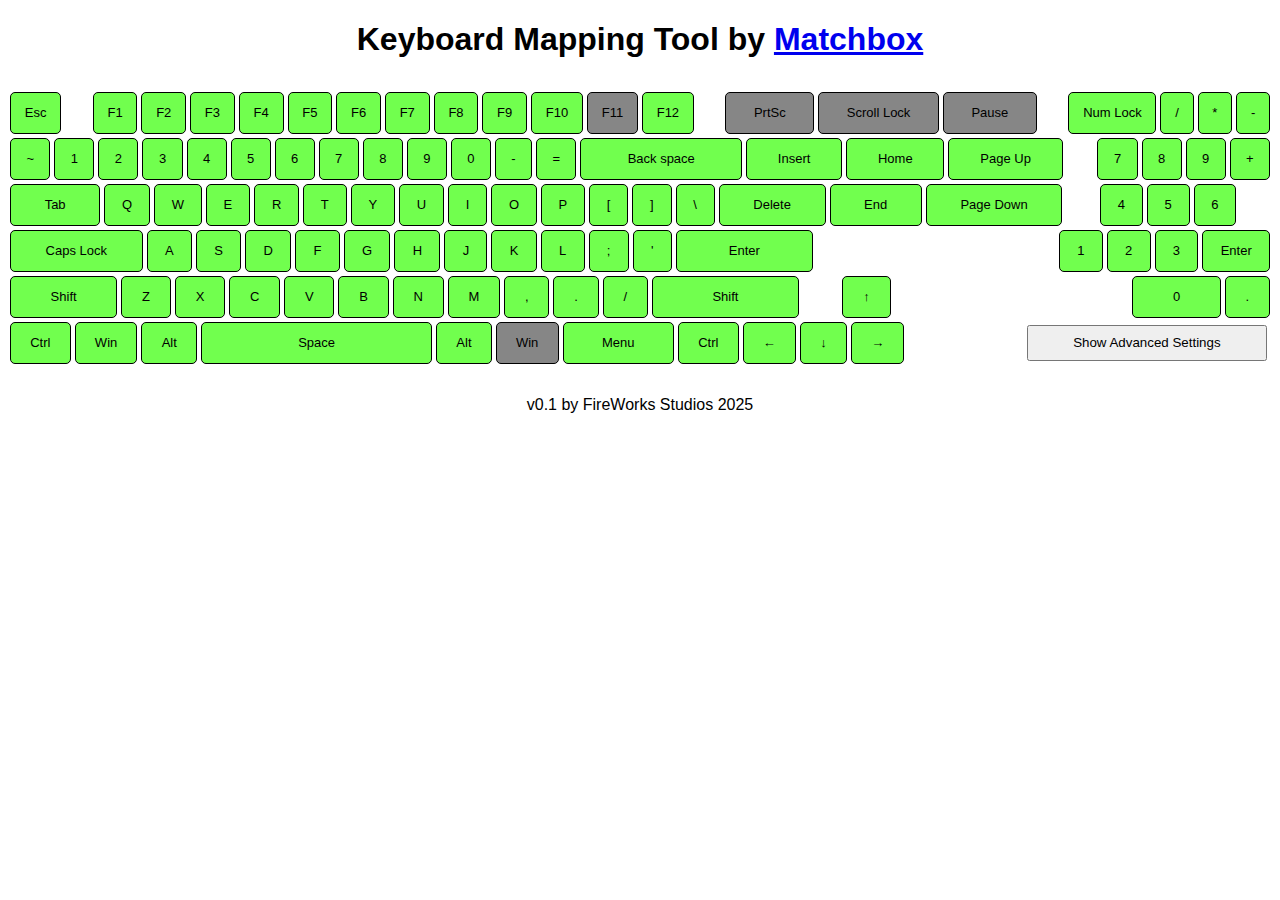
<file: Software/MappingHelper/index.html>
<!DOCTYPE html>
<html lang="en">
<head>
    <meta charset="UTF-8">
    <meta name="viewport" content="width=device-width, initial-scale=1.0">
    <title>Keyboard Mapping Helper v0.1</title>
    <link rel="stylesheet" href="css/styles.css">
</head>
<body>
    <header>
        <h1>Keyboard Mapping Tool by <a href="https://fireworks-studios.gitbook.io/fireworks-studios" target="_blank">Matchbox</a></h1>
    </header>
    <main>
        <section class="sticky-container">
            <div class="keyboard-model-container hidden" id="keyboardModelContainer">
                <label for="keyboardModel">Keyboard model:</label>
                <input type="text" id="keyboardModel" placeholder="keyboard model" value="Dell KB216t"> <br>
                <label for="numberInput">Number of pins on keyboard PCB:</label>
                <input type="number" id="numberInput" min="1" onkeydown="if(event.key === 'Enter') generateTable()" value="28"> <br>
                <button type="button" onclick="generateTable()">Generate table</button>
                <button type="button" id="exportButton">Export</button>
                <button type="button" id="loadButton">Load</button>
                <div id="buttonContainer"></div>
                <div id="textInputContainer"></div>
            </div>
            <div class="mini-keyboard">
                <div class="row">
                    <div class="key" id="Escape">Esc</div>
                    <div class="placeholder"></div>
                    <div class="key" id="F1">F1</div>
                    <div class="key" id="F2">F2</div>
                    <div class="key" id="F3">F3</div>
                    <div class="key" id="F4">F4</div>
                    <div class="key" id="F5">F5</div>
                    <div class="key" id="F6">F6</div>
                    <div class="key" id="F7">F7</div>
                    <div class="key" id="F8">F8</div>
                    <div class="key" id="F9">F9</div>
                    <div class="key" id="F10">F10</div>
                    <div class="key" id="F11">F11</div>
                    <div class="key" id="F12">F12</div>
                    <div class="placeholder"></div>
                    <div class="key wide" id="PrintScreen">PrtSc</div>
                    <div class="key wide" id="ScrollLock">Scroll Lock</div>
                    <div class="key wide" id="Pause">Pause</div>
                    <div class="placeholder"></div>
                    <div class="key" id="NumLock">Num Lock</div>
                    <div class="key" id="NumpadDivide">/</div>
                    <div class="key" id="NumpadMultiply">*</div>
                    <div class="key" id="NumpadSubtract">-</div>
                </div>
                <div class="row">
                    <div class="key" id="Backquote">~</div>
                    <div class="key" id="Digit1">1</div>
                    <div class="key" id="Digit2">2</div>
                    <div class="key" id="Digit3">3</div>
                    <div class="key" id="Digit4">4</div>
                    <div class="key" id="Digit5">5</div>
                    <div class="key" id="Digit6">6</div>
                    <div class="key" id="Digit7">7</div>
                    <div class="key" id="Digit8">8</div>
                    <div class="key" id="Digit9">9</div>
                    <div class="key" id="Digit0">0</div>
                    <div class="key" id="Minus">-</div>
                    <div class="key" id="Equal">=</div>
                    <div class="key extra-wide" id="Backspace">Back space</div>
                    <div class="key wide" id="Insert">Insert</div>
                    <div class="key wide" id="Home">Home</div>
                    <div class="key wide" id="PageUp">Page Up</div>
                    <div class="placeholder"></div>
                    <div class="key" id="Numpad7">7</div>
                    <div class="key" id="Numpad8">8</div>
                    <div class="key" id="Numpad9">9</div>
                    <div class="key tall" id="NumpadAdd">+</div>
                </div>
                <div class="row">
                    <div class="key wide" id="Tab">Tab</div>
                    <div class="key" id="KeyQ">Q</div>
                    <div class="key" id="KeyW">W</div>
                    <div class="key" id="KeyE">E</div>
                    <div class="key" id="KeyR">R</div>
                    <div class="key" id="KeyT">T</div>
                    <div class="key" id="KeyY">Y</div>
                    <div class="key" id="KeyU">U</div>
                    <div class="key" id="KeyI">I</div>
                    <div class="key" id="KeyO">O</div>
                    <div class="key" id="KeyP">P</div>
                    <div class="key" id="BracketLeft">[</div>
                    <div class="key" id="BracketRight">]</div>
                    <div class="key" id="Backslash">\</div>
                    <div class="key wide" id="Delete">Delete</div>
                    <div class="key wide" id="End">End</div>
                    <div class="key wide" id="PageDown">Page Down</div>
                    <div class="placeholder"></div>
                    <div class="key" id="Numpad4">4</div>
                    <div class="key" id="Numpad5">5</div>
                    <div class="key" id="Numpad6">6</div>
                    <div class="placeholder"></div>
                </div>
                <div class="row">
                    <div class="key wide" id="CapsLock">Caps Lock</div>
                    <div class="key" id="KeyA">A</div>
                    <div class="key" id="KeyS">S</div>
                    <div class="key" id="KeyD">D</div>
                    <div class="key" id="KeyF">F</div>
                    <div class="key" id="KeyG">G</div>
                    <div class="key" id="KeyH">H</div>
                    <div class="key" id="KeyJ">J</div>
                    <div class="key" id="KeyK">K</div>
                    <div class="key" id="KeyL">L</div>
                    <div class="key" id="Semicolon">;</div>
                    <div class="key" id="Quote">'</div>
                    <div class="key extra-wide" id="Enter">Enter</div>
                    <div class="placeholder"></div>
                    <div class="placeholder"></div>
                    <div class="placeholder space"></div>
                    <div class="key" id="Numpad1">1</div>
                    <div class="key" id="Numpad2">2</div>
                    <div class="key" id="Numpad3">3</div>
                    <div class="key" id="NumpadEnter">Enter</div>
                </div>
                <div class="row">
                    <div class="key wide" id="ShiftLeft">Shift</div>
                    <div class="key" id="KeyZ">Z</div>
                    <div class="key" id="KeyX">X</div>
                    <div class="key" id="KeyC">C</div>
                    <div class="key" id="KeyV">V</div>
                    <div class="key" id="KeyB">B</div>
                    <div class="key" id="KeyN">N</div>
                    <div class="key" id="KeyM">M</div>
                    <div class="key" id="Comma">,</div>
                    <div class="key" id="Period">.</div>
                    <div class="key" id="Slash">/</div>
                    <div class="key extra-wide" id="ShiftRight">Shift</div>
                    <div class="placeholder"></div>
                    <div class="key" id="ArrowUp">↑</div>
                    <div class="placeholder"></div>
                    <div class="placeholder space"></div>
                    <div class="key wide" id="Numpad0">0</div>
                    <div class="key" id="NumpadDecimal">.</div>
                </div>
                <div class="row">
                    <div class="key" id="ControlLeft">Ctrl</div>
                    <div class="key" id="MetaLeft">Win</div>
                    <div class="key" id="AltLeft">Alt</div>
                    <div class="key space" id="Space">Space</div>
                    <div class="key" id="AltRight">Alt</div>
                    <div class="key" id="MetaRight">Win</div>
                    <div class="key wide" id="ContextMenu">Menu</div>
                    <div class="key" id="ControlRight">Ctrl</div>
                    <div class="key" id="ArrowLeft">←</div>
                    <div class="key" id="ArrowDown">↓</div>
                    <div class="key" id="ArrowRight">→</div>
                    <div class="placeholder"></div>
                    <div class="placeholder"></div>
                    <div class="placeholder"></div>
                    <button class="advancedSettingsToggle" id="advancedSettingsToggle">Show Advanced Settings</button>
                </div>
            </div>
        </section>
        <section id="tableSection" class="hidden">
            <div id="tableContainer"></div>
        </section>
    </main>
    <footer>
        <p>v0.1 by FireWorks Studios 2025</p>
    </footer>
    <script src="js/scripts.js"></script>
</body>
</html>
</file>
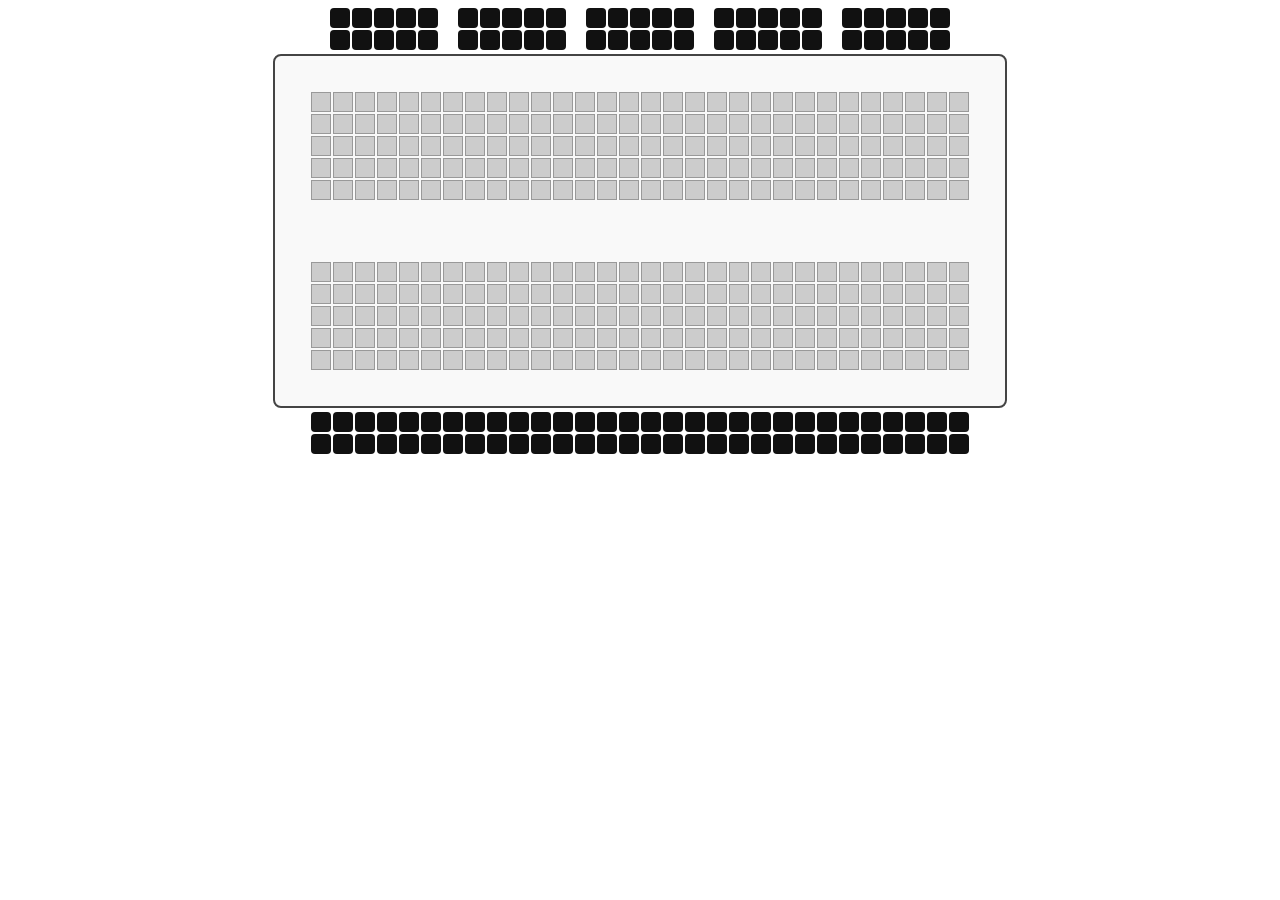
<file: Software/WiringHelper/index.html>
<!DOCTYPE html>
<html>
<head>
    <meta charset="UTF-8" />
    <title>title</title>
    <style>
        .grid {
            display: grid;
            grid-template-columns: repeat(30, 20px);
            grid-template-rows: repeat(5, 20px);
            gap: 2px;
            margin: 20px;
        }
        .square {
            width: 20px;
            height: 20px;
            background: #ccc;
            border: 1px solid #999;
            box-sizing: border-box;
        }
    </style>
</head>
<body>
    <div style="display: flex; flex-direction: column; align-items: center;">
        <!-- 5 black 2x5 grids of squares, spaced by 2 units -->
        <div id="header-grids" style="display: flex; gap: 20px; margin-bottom: 4px;">
            <!-- Grids will be generated by JavaScript -->
        </div>
        <div style="display: inline-block; padding: 16px; border: 2px solid #444; border-radius: 8px; background: #f9f9f9;">
            <div class="grid" id="grid1">
                <!-- First grid squares will be generated by JavaScript -->
            </div>
            <div style="height: 22px;"></div> <!-- 1 square gap -->
            <div class="grid" id="grid2">
                <!-- Second grid squares will be generated by JavaScript -->
            </div>
        </div>
        <div id="bottom-black-rows" style="margin-top: 4px;">
            <!-- Bottom 2 rows of 30 black squares will be generated by JavaScript -->
        </div>
    </div>
    <script>
        // Generate the 5 header grids (2x5 black squares)
        function createHeaderGrids(container) {
            for (let g = 0; g < 5; g++) {
                const grid = document.createElement('div');
                grid.style.display = 'grid';
                grid.style.gridTemplateColumns = 'repeat(5, 20px)';
                grid.style.gridTemplateRows = 'repeat(2, 20px)';
                grid.style.gap = '2px';
                for (let i = 0; i < 10; i++) {
                    const square = document.createElement('div');
                    square.style.width = '20px';
                    square.style.height = '20px';
                    square.style.background = '#111';
                    square.style.borderRadius = '4px';
                    grid.appendChild(square);
                }
                container.appendChild(grid);
            }
        }

        function createGrid(gridElement) {
            for (let row = 0; row < 5; row++) {
                for (let col = 0; col < 30; col++) {
                    const square = document.createElement('div');
                    square.className = 'square';
                    gridElement.appendChild(square);
                }
            }
        }
        function createBottomBlackRows(container) {
            for (let row = 0; row < 2; row++) {
                const rowDiv = document.createElement('div');
                rowDiv.style.display = 'grid';
                rowDiv.style.gridTemplateColumns = 'repeat(30, 20px)';
                rowDiv.style.gap = '2px';
                rowDiv.style.marginBottom = '2px';
                for (let col = 0; col < 30; col++) {
                    const square = document.createElement('div');
                    square.style.width = '20px';
                    square.style.height = '20px';
                    square.style.background = '#111';
                    square.style.borderRadius = '4px';
                    rowDiv.appendChild(square);
                }
                container.appendChild(rowDiv);
            }
        }

        createHeaderGrids(document.getElementById('header-grids'));
        createGrid(document.getElementById('grid1'));
        createGrid(document.getElementById('grid2'));
        createBottomBlackRows(document.getElementById('bottom-black-rows'));
    </script>
</body>
</html>
</file>
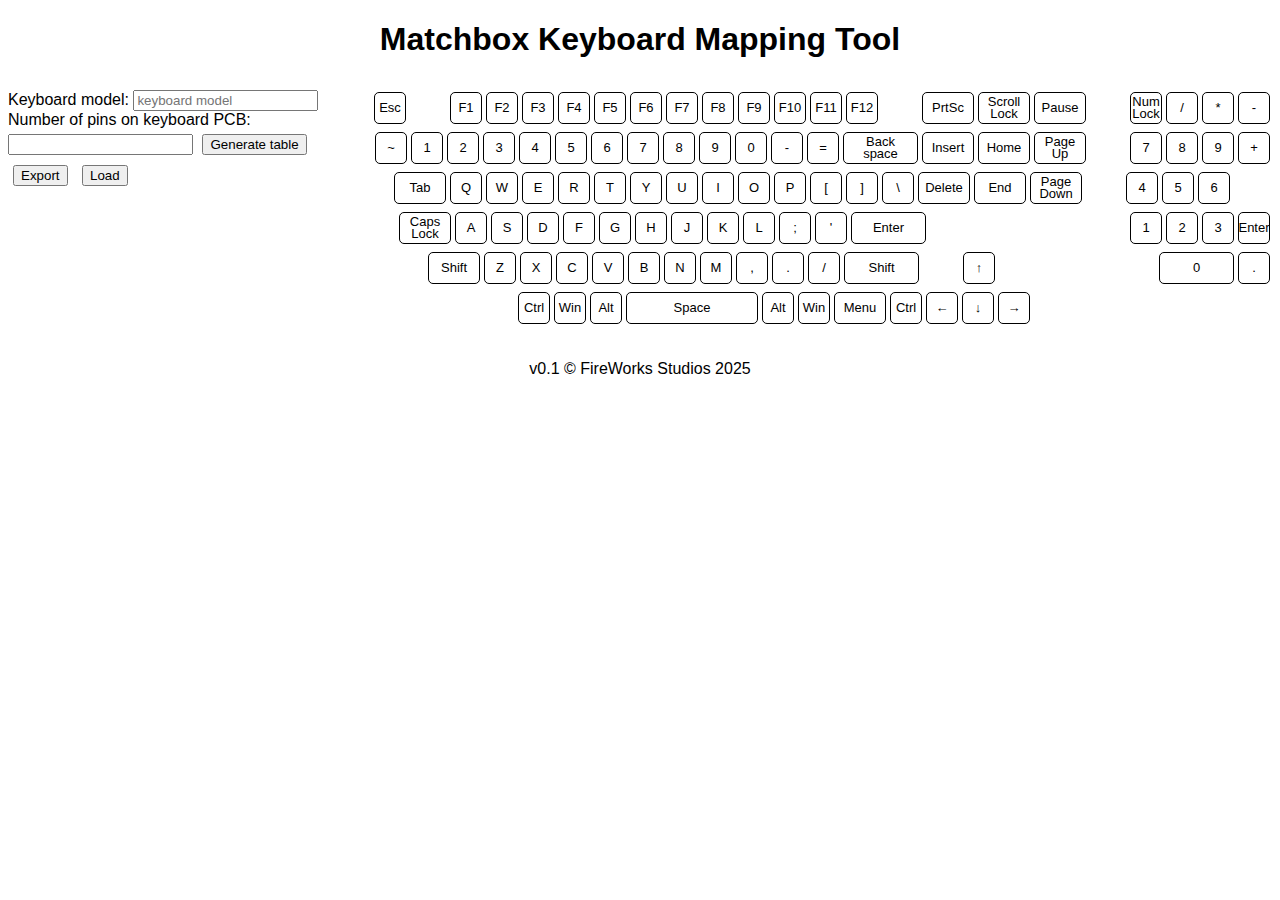
<file: Software/MappingHelper/MappingHelper/index.html>
<!DOCTYPE html>
<html lang="en">
<head>
    <meta charset="UTF-8">
    <meta name="viewport" content="width=device-width, initial-scale=1.0">
    <title>Mapping Helper</title>
    <link rel="stylesheet" href="css/styles.css">
</head>
<body>
    <header>
        <h1>Matchbox Keyboard Mapping Tool</h1>
    </header>
    <main>
        <section class="sticky-container">
            <div class="keyboard-model-container">
                <label for="keyboardModel">Keyboard model:</label>
                <input type="text" id="keyboardModel" placeholder="keyboard model"> <br>
                <label for="numberInput">Number of pins on keyboard PCB:</label>
                <input type="number" id="numberInput" min="1" onkeydown="if(event.key === 'Enter') generateTable()">
                <button type="button" onclick="generateTable()">Generate table</button>
                <button type="button" id="exportButton">Export</button>
                <button type="button" id="loadButton">Load</button>
                <div id="buttonContainer"></div>
                <div id="textInputContainer"></div>
            </div>
            <div class="mini-keyboard">
                <div class="row">
                    <div class="key" id="Escape">Esc</div>
                    <div class="placeholder"></div>
                    <div class="key" id="F1">F1</div>
                    <div class="key" id="F2">F2</div>
                    <div class="key" id="F3">F3</div>
                    <div class="key" id="F4">F4</div>
                    <div class="key" id="F5">F5</div>
                    <div class="key" id="F6">F6</div>
                    <div class="key" id="F7">F7</div>
                    <div class="key" id="F8">F8</div>
                    <div class="key" id="F9">F9</div>
                    <div class="key" id="F10">F10</div>
                    <div class="key" id="F11">F11</div>
                    <div class="key" id="F12">F12</div>
                    <div class="placeholder"></div>
                    <div class="key wide" id="PrintScreen">PrtSc</div>
                    <div class="key wide" id="ScrollLock">Scroll Lock</div>
                    <div class="key wide" id="Pause">Pause</div>
                    <div class="placeholder"></div>
                    <div class="key" id="NumLock">Num Lock</div>
                    <div class="key" id="NumpadDivide">/</div>
                    <div class="key" id="NumpadMultiply">*</div>
                    <div class="key" id="NumpadSubtract">-</div>
                </div>
                <div class="row">
                    <div class="key" id="Backquote">~</div>
                    <div class="key" id="Digit1">1</div>
                    <div class="key" id="Digit2">2</div>
                    <div class="key" id="Digit3">3</div>
                    <div class="key" id="Digit4">4</div>
                    <div class="key" id="Digit5">5</div>
                    <div class="key" id="Digit6">6</div>
                    <div class="key" id="Digit7">7</div>
                    <div class="key" id="Digit8">8</div>
                    <div class="key" id="Digit9">9</div>
                    <div class="key" id="Digit0">0</div>
                    <div class="key" id="Minus">-</div>
                    <div class="key" id="Equal">=</div>
                    <div class="key extra-wide" id="Backspace">Back space</div>
                    <div class="key wide" id="Insert">Insert</div>
                    <div class="key wide" id="Home">Home</div>
                    <div class="key wide" id="PageUp">Page Up</div>
                    <div class="placeholder"></div>
                    <div class="key" id="Numpad7">7</div>
                    <div class="key" id="Numpad8">8</div>
                    <div class="key" id="Numpad9">9</div>
                    <div class="key tall" id="NumpadAdd">+</div>
                </div>
                <div class="row">
                    <div class="key wide" id="Tab">Tab</div>
                    <div class="key" id="KeyQ">Q</div>
                    <div class="key" id="KeyW">W</div>
                    <div class="key" id="KeyE">E</div>
                    <div class="key" id="KeyR">R</div>
                    <div class="key" id="KeyT">T</div>
                    <div class="key" id="KeyY">Y</div>
                    <div class="key" id="KeyU">U</div>
                    <div class="key" id="KeyI">I</div>
                    <div class="key" id="KeyO">O</div>
                    <div class="key" id="KeyP">P</div>
                    <div class="key" id="BracketLeft">[</div>
                    <div class="key" id="BracketRight">]</div>
                    <div class="key" id="Backslash">\</div>
                    <div class="key wide" id="Delete">Delete</div>
                    <div class="key wide" id="End">End</div>
                    <div class="key wide" id="PageDown">Page Down</div>
                    <div class="placeholder"></div>
                    <div class="key" id="Numpad4">4</div>
                    <div class="key" id="Numpad5">5</div>
                    <div class="key" id="Numpad6">6</div>
                    <div class="placeholder"></div>
                </div>
                <div class="row">
                    <div class="key wide" id="CapsLock">Caps Lock</div>
                    <div class="key" id="KeyA">A</div>
                    <div class="key" id="KeyS">S</div>
                    <div class="key" id="KeyD">D</div>
                    <div class="key" id="KeyF">F</div>
                    <div class="key" id="KeyG">G</div>
                    <div class="key" id="KeyH">H</div>
                    <div class="key" id="KeyJ">J</div>
                    <div class="key" id="KeyK">K</div>
                    <div class="key" id="KeyL">L</div>
                    <div class="key" id="Semicolon">;</div>
                    <div class="key" id="Quote">'</div>
                    <div class="key extra-wide" id="Enter">Enter</div>
                    <div class="placeholder"></div>
                    <div class="placeholder"></div>
                    <div class="placeholder space"></div>
                    <div class="key" id="Numpad1">1</div>
                    <div class="key" id="Numpad2">2</div>
                    <div class="key" id="Numpad3">3</div>
                    <div class="key" id="NumpadEnter">Enter</div>
                </div>
                <div class="row">
                    <div class="key wide" id="ShiftLeft">Shift</div>
                    <div class="key" id="KeyZ">Z</div>
                    <div class="key" id="KeyX">X</div>
                    <div class="key" id="KeyC">C</div>
                    <div class="key" id="KeyV">V</div>
                    <div class="key" id="KeyB">B</div>
                    <div class="key" id="KeyN">N</div>
                    <div class="key" id="KeyM">M</div>
                    <div class="key" id="Comma">,</div>
                    <div class="key" id="Period">.</div>
                    <div class="key" id="Slash">/</div>
                    <div class="key extra-wide" id="ShiftRight">Shift</div>
                    <div class="placeholder"></div>
                    <div class="key" id="ArrowUp">↑</div>
                    <div class="placeholder"></div>
                    <div class="placeholder space"></div>
                    <div class="key extra-wide" id="Numpad0">0</div>
                    <div class="key" id="NumpadDecimal">.</div>
                </div>
                <div class="row">
                    <div class="key" id="ControlLeft">Ctrl</div>
                    <div class="key" id="MetaLeft">Win</div>
                    <div class="key" id="AltLeft">Alt</div>
                    <div class="key space" id="Space">Space</div>
                    <div class="key" id="AltRight">Alt</div>
                    <div class="key" id="MetaRight">Win</div>
                    <div class="key wide" id="ContextMenu">Menu</div>
                    <div class="key" id="ControlRight">Ctrl</div>
                    <div class="key" id="ArrowLeft">←</div>
                    <div class="key" id="ArrowDown">↓</div>
                    <div class="key" id="ArrowRight">→</div>
                    <div class="placeholder"></div>
                    <div class="placeholder"></div>
                    <div class="placeholder"></div>
                    <div class="placeholder space"></div>
                </div>
            </div>
        </section>
        <section>
            <div id="tableContainer"></div>
        </section>
    </main>
    <footer>
        <p>v0.1 &copy; FireWorks Studios 2025</p>
    </footer>
    <script src="js/scripts.js"></script>
</body>
</html>
</file>
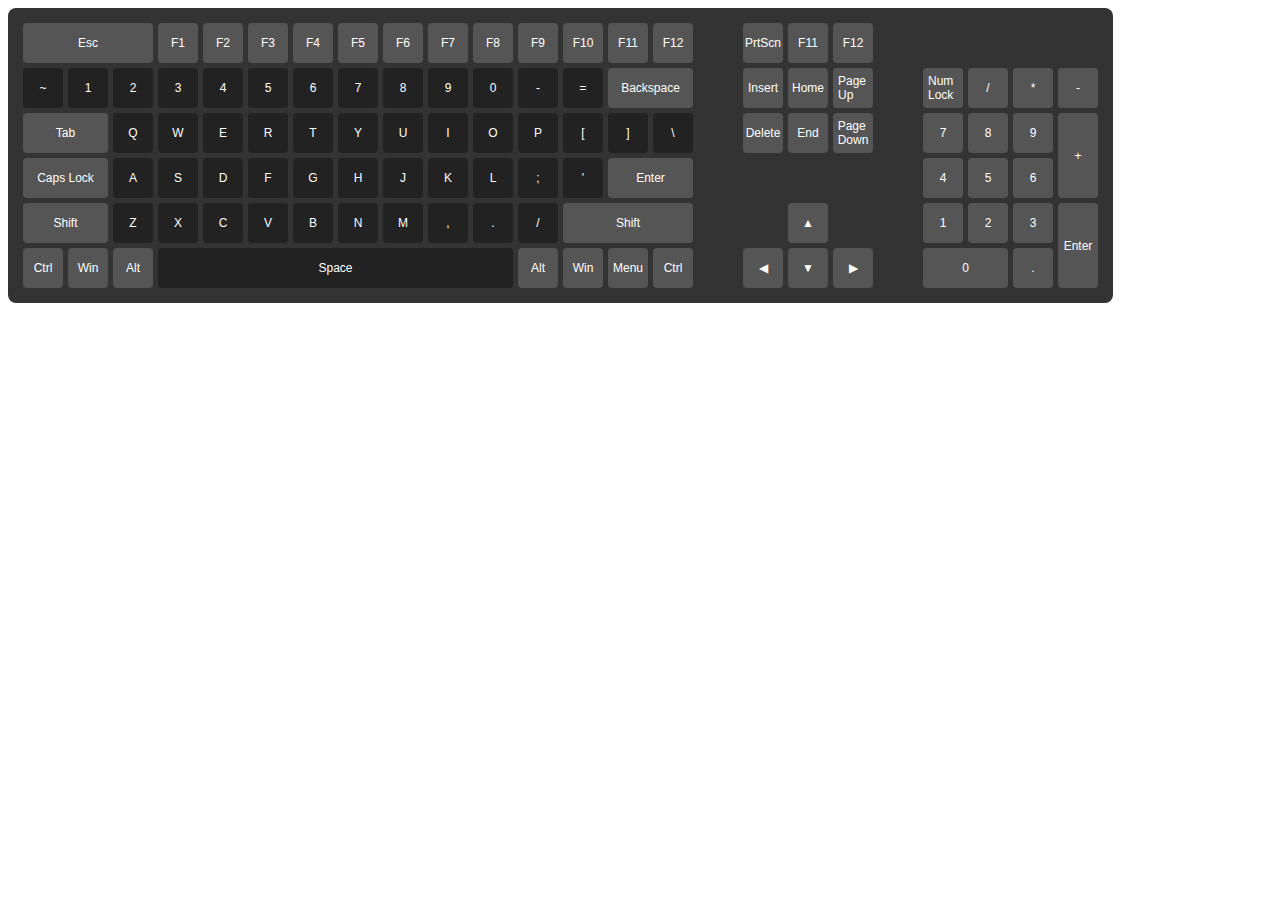
<file: Software/InstructionsWebsite/keyboardTool.html>
<!DOCTYPE html>
<html>
<head>
<title>English Keyboard Layout</title>
<style>
.keyboard {
  display: grid;
  grid-template-columns: repeat(24, 40px);
  grid-auto-rows: 40px;
  gap: 5px;
  width: fit-content;
  background-color: #333;
  padding: 15px;
  border-radius: 8px;
}

.key {
  background-color: #222;
  color: white;
  border-radius: 4px;
  display: flex;
  justify-content: center;
  align-items: center;
  font-family: Arial, sans-serif;
  font-size: 12px;
  cursor: pointer;
  transition: all 0.1s;
  padding: 5px;
}

.key:hover {
  background-color: #444;
}

.key:active {
  transform: scale(0.95);
}

.function-row {
  grid-column: 1 / -1;
  display: grid;
  grid-template-columns: repeat(23, 40px) 1fr;
  gap: 5px;
}

.main-section {
  display: contents;
}

.special-key {
  background-color: #555;
}

.placeholder-key {
  background-color: #333;
  cursor: default;
}

.placeholder-key:hover {
  background-color: #333;
}

.placeholder-key:active {
  transform: none;
}

/* Special key sizes */
#esc { grid-column: span 3; }
#tab { grid-column: span 2; }
#capslock { grid-column: span 2; }
#leftshift { grid-column: span 2; }
#rightshift { grid-column: span 3; }
#enter { grid-column: span 2; grid-row: span 1; }
#backspace { grid-column: span 2; }
#spacebar { grid-column: span 8; }
#numpadadd { grid-column: span 1; grid-row: span 2; }
#numpadenter { grid-column: span 1; grid-row: span 2; }
#numpad0 { grid-column: span 2; grid-row: span 1; }
</style>
</head>
<body>

<div class="keyboard">
  <!-- Function Row -->
  <div class="function-row">
    <div class="key special-key" id="esc">Esc</div>
    <div class="key special-key" id="f1">F1</div>
    <div class="key special-key" id="f2">F2</div>
    <div class="key special-key" id="f3">F3</div>
    <div class="key special-key" id="f4">F4</div>
    <div class="key special-key" id="f5">F5</div>
    <div class="key special-key" id="f6">F6</div>
    <div class="key special-key" id="f7">F7</div>
    <div class="key special-key" id="f8">F8</div>
    <div class="key special-key" id="f9">F9</div>
    <div class="key special-key" id="f10">F10</div>
    <div class="key special-key" id="f11">F11</div>
    <div class="key special-key" id="f12">F12</div>
    <div class="key placeholder-key"></div>
    <div class="key special-key" id="">PrtScn</div>
    <div class="key special-key" id="f11">F11</div>
    <div class="key special-key" id="f12">F12</div>
  </div>

  <!-- Main Keyboard -->
  <!-- First Row -->
  <div class="key" id="tilde">~</div>
  <div class="key" id="1">1</div>
  <div class="key" id="2">2</div>
  <div class="key" id="3">3</div>
  <div class="key" id="4">4</div>
  <div class="key" id="5">5</div>
  <div class="key" id="6">6</div>
  <div class="key" id="7">7</div>
  <div class="key" id="8">8</div>
  <div class="key" id="9">9</div>
  <div class="key" id="0">0</div>
  <div class="key" id="minus">-</div>
  <div class="key" id="equals">=</div>
  <div class="key special-key" id="backspace">Backspace</div>
    <div class="key placeholder-key"></div>
    <div class="key special-key" id="insert">Insert</div>
    <div class="key special-key" id="home">Home</div>
    <div class="key special-key" id="pageup">Page Up</div>
    <div class="key placeholder-key"></div>
    <div class="key special-key" id="numlock">Num Lock</div>
    <div class="key special-key" id="numpaddivide">/</div>
    <div class="key special-key" id="numpadmultiply">*</div>
    <div class="key special-key" id="numpadsubtract">-</div>


  <!-- Second Row -->
  <div class="key special-key" id="tab">Tab</div>
  <div class="key" id="q">Q</div>
  <div class="key" id="w">W</div>
  <div class="key" id="e">E</div>
  <div class="key" id="r">R</div>
  <div class="key" id="t">T</div>
  <div class="key" id="y">Y</div>
  <div class="key" id="u">U</div>
  <div class="key" id="i">I</div>
  <div class="key" id="o">O</div>
  <div class="key" id="p">P</div>
  <div class="key" id="lbracket">[</div>
  <div class="key" id="rbracket">]</div>
  <div class="key" id="backslash">\</div>
    <div class="key placeholder-key"></div>
    <div class="key special-key" id="delete">Delete</div>
    <div class="key special-key" id="end">End</div>
    <div class="key special-key" id="pagedown">Page Down</div>
    <div class="key placeholder-key"></div>
    <div class="key special-key" id="numpad7">7</div>
    <div class="key special-key" id="numpad8">8</div>
    <div class="key special-key" id="numpad9">9</div>
    <div class="key special-key tall" id="numpadadd">+</div>


  <!-- Third Row -->
  <div class="key special-key" id="capslock">Caps Lock</div>
  <div class="key" id="a">A</div>
  <div class="key" id="s">S</div>
  <div class="key" id="d">D</div>
  <div class="key" id="f">F</div>
  <div class="key" id="g">G</div>
  <div class="key" id="h">H</div>
  <div class="key" id="j">J</div>
  <div class="key" id="k">K</div>
  <div class="key" id="l">L</div>
  <div class="key" id="semicolon">;</div>
  <div class="key" id="quote">'</div>
  <div class="key special-key" id="enter">Enter</div>
    <div class="key placeholder-key"></div>
    <div class="key placeholder-key"></div>
        <div class="key placeholder-key"></div>
    <div class="key placeholder-key"></div>
        <div class="key placeholder-key"></div>
    <div class="key special-key" id="numpad4">4</div>
    <div class="key special-key" id="numpad5">5</div>
    <div class="key special-key" id="numpad6">6</div>


  <!-- Fourth Row -->
  <div class="key special-key" id="leftshift">Shift</div>
  <div class="key" id="z">Z</div>
  <div class="key" id="x">X</div>
  <div class="key" id="c">C</div>
  <div class="key" id="v">V</div>
  <div class="key" id="b">B</div>
  <div class="key" id="n">N</div>
  <div class="key" id="m">M</div>
  <div class="key" id="comma">,</div>
  <div class="key" id="period">.</div>
  <div class="key" id="slash">/</div>
  <div class="key special-key" id="rightshift">Shift</div>
    <div class="key placeholder-key"></div>
    <div class="key placeholder-key"></div>
    <div class="key special-key" id="ArrowUp">▲</div>
    <div class="key placeholder-key"></div>
      <div class="key placeholder-key"></div>
    <div class="key special-key" id="numpad1">1</div>
    <div class="key special-key" id="numpad2">2</div>
    <div class="key special-key" id="numpad3">3</div>
    <div class="key special-key" id="numpadenter">Enter</div>

  <!-- Fifth Row -->
  <div class="key special-key" id="ctrlleft">Ctrl</div>
  <div class="key special-key" id="winleft">Win</div>
  <div class="key special-key" id="altleft">Alt</div>
  <div class="key" id="spacebar">Space</div>
  <div class="key special-key" id="altright">Alt</div>
  <div class="key special-key" id="winright">Win</div>
  <div class="key special-key" id="menu">Menu</div>
  <div class="key special-key" id="ctrlright">Ctrl</div>
  <div class="key placeholder-key"></div>
    <div class="key special-key" id="ArrowLeft">◀</div>
    <div class="key special-key" id="ArrowDown">▼</div>
    <div class="key special-key" id="ArrowRight">▶</div>
    <div class="key placeholder-key"></div>
    <div class="key special-key wide" id="numpad0">0</div>
    <div class="key special-key" id="numpaddecimal">.</div>
</div>

<script>
// JavaScript can be added here later
document.querySelectorAll('.key').forEach(key => {
  key.addEventListener('click', () => {
    console.log(`Pressed: ${key.id}`);
    // Add your key functionality here
  });
});
</script>

</body>
</html>
</file>
<file: Software/MappingHelper/css/styles.css>
body {
    font-family: Arial, sans-serif;
}

header, footer {
    text-align: center;
    margin: 20px 0;
}

button {
    margin: 5px;
}

button.highlight {
    background-color: yellow;
}

.sticky-container {
    position: sticky;
    top: 0;
    background-color: white;
    z-index: 2;
    padding: 10px 0;
    display: flex;
    justify-content: space-between;
}

.keyboard-model-container {
    flex: 1;
}

.mini-keyboard {
    display: flex;
    flex-direction: column;
    align-items: flex-end;
    flex: 1;
    font-size: small;
    width: 100%; /* Ensure it takes up the full width of the container */
}

.mini-keyboard .row {
    display: flex;
    justify-content: center; /* Center the keys horizontally */
    width: 100%; /* Ensure rows take up full width */
}

.mini-keyboard .key {
    border: 1px solid #000;
    margin: 2px;
    text-align: center;
    display: flex;
    align-items: center;
    justify-content: center;
    line-height: 0.9;
    border-radius: 5px;

    /* Dynamically resize keys */
    flex: 1 1 auto; /* Allow keys to grow and shrink */
    min-width: 20px; /* Set a minimum width for keys */
    height: 40px; /* Adjust height proportionally */
}

.mini-keyboard .key.wide {
    flex: 2 1 auto; /* Wide keys take up more space */
}

.mini-keyboard .key.extra-wide {
    flex: 3 1 auto; /* Extra-wide keys take up even more space */
}

.mini-keyboard .placeholder {
    flex: 1 1 auto;
    visibility: hidden;
}

.mini-keyboard .space {
    flex: 5 1 auto; /* Spacebar takes up more space */
}

.mini-keyboard .advancedSettingsToggle {
    flex: 2 1 auto; 
}


.mini-keyboard .key.valid {
    background-color: #71ff4e;
    color: #000000;
}

.mini-keyboard .key.error {
    background-color: #ff4e4e;
    color: #000000;
}

.mini-keyboard .key.null{
    background-color: #868686;
    color: #000000;
}

table {
    width: 100%;
    border-collapse: collapse;
    margin-top: 20px;
}

th, td {
    border: 1px solid #000;
    padding: 8px;
    text-align: center;
}

th {
    background-color: #333; /* Same color as footer */
    color: white;
    position: sticky;
    top: 0;
    z-index: 1;
}

.header-cell {
    background-color: #333;
    color: white;
}

.log-cell.highlight {
    background-color: yellow;
}

.null-cell {
    background-color: #f0f0f0;
    color: #ccc;
}

.valid-cell{
    background-color: #71ff4e;
    color: #000000;
}

.error-cell {
    background-color: #ffbe4e;
    color: #000000;
}

.scrollable-table {
    display: block;
    max-height: 100vh;
    overflow-y: auto;
}

.tooltip {
    position: absolute;
    background-color: #333;
    color: white;
    padding: 5px;
    border-radius: 5px;
    z-index: 1000;
    display: none;
}

.hidden {
    display: none;
}

.keyboard-model-container.hidden + .mini-keyboard {
    flex: 1 1 100%; /* Make the mini-keyboard take up the full width */
}
</file>
<file: Software/MappingHelper/MappingHelper/css/styles.css>
body {
    font-family: Arial, sans-serif;
}

header, footer {
    text-align: center;
    margin: 20px 0;
}

button {
    margin: 5px;
}

button.highlight {
    background-color: yellow;
}

.sticky-container {
    position: sticky;
    top: 0;
    background-color: white;
    z-index: 2;
    padding: 10px 0;
    display: flex;
    justify-content: space-between;
}

.keyboard-model-container {
    flex: 1;
}

.mini-keyboard {
    display: flex;
    flex-direction: column;
    align-items: flex-end;
    flex: 1;
    font-size: small;
}

.mini-keyboard .row {
    display: flex;
}

.mini-keyboard .key {
    border: 1px solid #000;
    padding: 5px;
    margin: 2px;
    text-align: center;
    width: 20px;
    height: 20px;
    display: flex;
    align-items: center;
    justify-content: center;
    line-height: 0.9;
    border-radius: 5px;
}

.mini-keyboard .key.wide {
    width: 40px;
}

.mini-keyboard .key.extra-wide {
    width: 63px;
}

.mini-keyboard .placeholder {
    width: 40px;
    height: 40px;
    visibility: hidden;
}

.mini-keyboard .space {
    width: 120px;
}


.mini-keyboard .key.valid {
    background-color: #71ff4e;
    color: #000000;
}

.mini-keyboard .key.error {
    background-color: #ff4e4e;
    color: #000000;
}

.mini-keyboard .key.null{
    background-color: #868686;
    color: #000000;
}

table {
    width: 100%;
    border-collapse: collapse;
    margin-top: 20px;
}

th, td {
    border: 1px solid #000;
    padding: 8px;
    text-align: center;
}

th {
    background-color: #333; /* Same color as footer */
    color: white;
    position: sticky;
    top: 0;
    z-index: 1;
}

.header-cell {
    background-color: #333;
    color: white;
}

.log-cell.highlight {
    background-color: yellow;
}

.null-cell {
    background-color: #f0f0f0;
    color: #ccc;
}

.valid-cell{
    background-color: #71ff4e;
    color: #000000;
}

.error-cell {
    background-color: #ffbe4e;
    color: #000000;
}

.scrollable-table {
    display: block;
    max-height: 100vh;
    overflow-y: auto;
}

.tooltip {
    position: absolute;
    background-color: #333;
    color: white;
    padding: 5px;
    border-radius: 5px;
    z-index: 1000;
    display: none;
}
</file>
